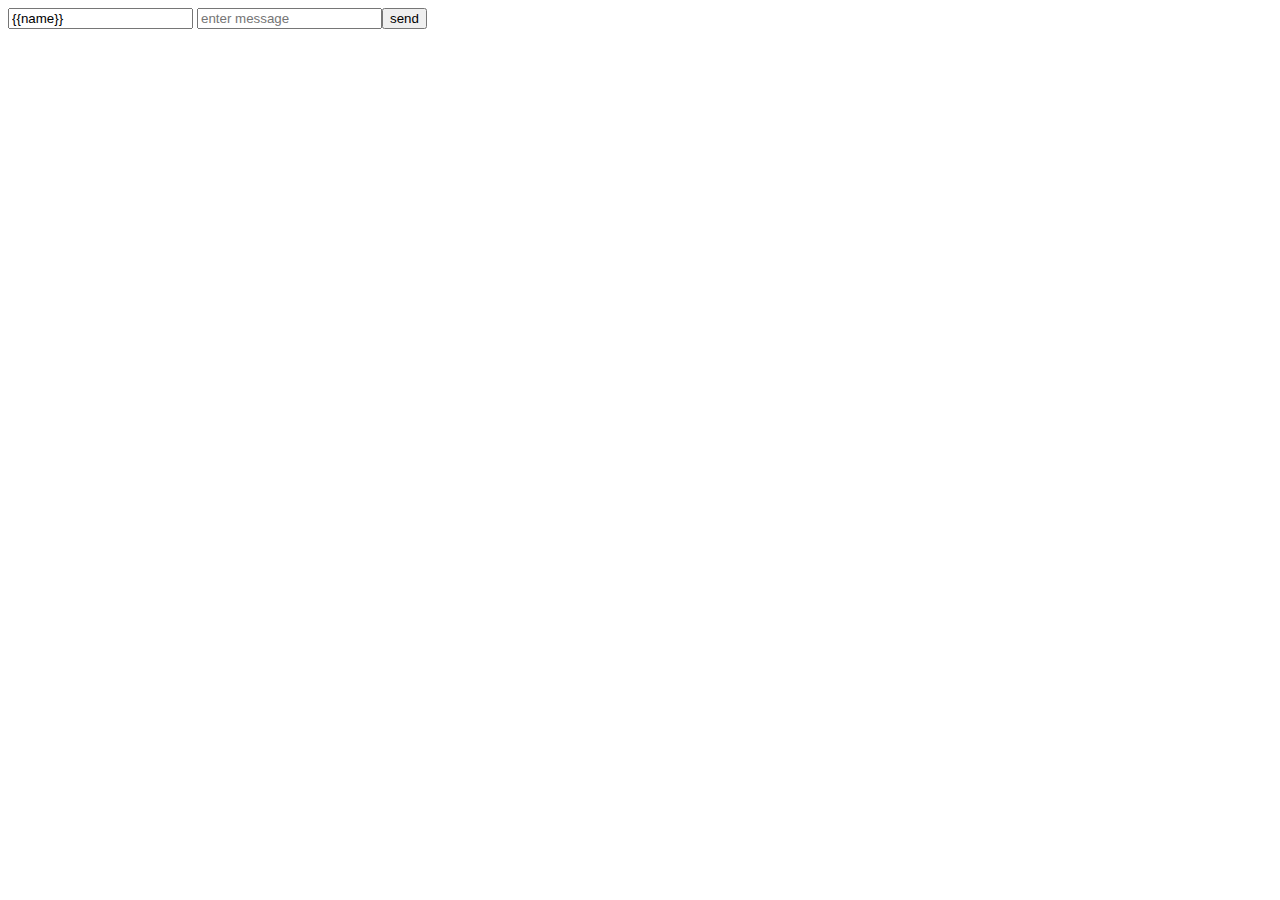
<file: templates/room.html>
<html>

<body>
    <form method="get" action="check">
        <input type="text" name="name" value="{{name}}" />
        <input type="hidden" name="message" value="" />
        <input type="text" name="message" placeholder="enter message" /><input type="submit" value="send" name="send"/>

    </form>
</body>
</html>
</file>
